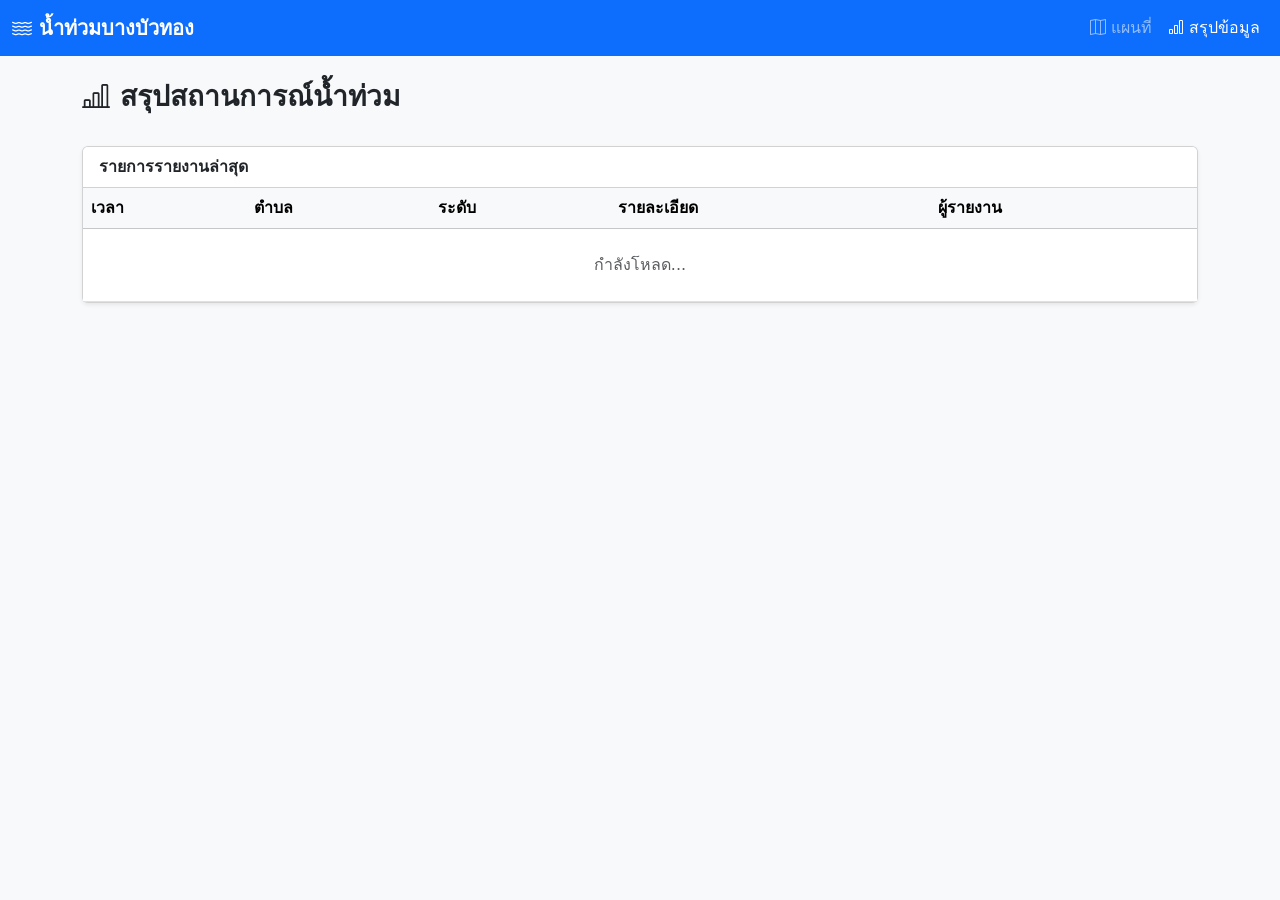
<file: dashboard.html>
<!DOCTYPE html>
<html lang="th">
<head>
  <meta charset="UTF-8">
  <meta name="viewport" content="width=device-width, initial-scale=1.0">
  <title>สรุปสถานการณ์น้ำท่วม | บางบัวทอง</title>
  <link href="https://cdn.jsdelivr.net/npm/bootstrap@5.3.3/dist/css/bootstrap.min.css" rel="stylesheet">
  <link href="https://cdn.jsdelivr.net/npm/bootstrap-icons@1.11.3/font/bootstrap-icons.min.css" rel="stylesheet">
  <link rel="stylesheet" href="css/style.css">
</head>
<body class="bg-light">

  <nav class="navbar navbar-expand-lg navbar-dark bg-primary sticky-top">
    <div class="container-fluid">
      <a class="navbar-brand fw-bold" href="index.html">
        <i class="bi bi-water"></i> น้ำท่วมบางบัวทอง
      </a>
      <div class="navbar-nav ms-auto">
        <a class="nav-link" href="index.html"><i class="bi bi-map"></i> แผนที่</a>
        <a class="nav-link active" href="dashboard.html"><i class="bi bi-bar-chart"></i> สรุปข้อมูล</a>
      </div>
    </div>
  </nav>

  <div class="container py-4">
    <h3 class="mb-4 fw-bold"><i class="bi bi-bar-chart-line"></i> สรุปสถานการณ์น้ำท่วม</h3>

    <!-- สรุปจำนวน -->
    <div class="row g-3 mb-4" id="statsCards">
      <!-- จะถูกเติมด้วย JavaScript -->
    </div>

    <!-- ตารางรายการล่าสุด -->
    <div class="card shadow-sm">
      <div class="card-header bg-white fw-semibold">
        รายการรายงานล่าสุด
      </div>
      <div class="card-body p-0">
        <div class="table-responsive">
          <table class="table table-hover mb-0">
            <thead class="table-light">
              <tr>
                <th>เวลา</th>
                <th>ตำบล</th>
                <th>ระดับ</th>
                <th>รายละเอียด</th>
                <th>ผู้รายงาน</th>
              </tr>
            </thead>
            <tbody id="reportTable">
              <tr>
                <td colspan="5" class="text-center py-4 text-muted">กำลังโหลด...</td>
              </tr>
            </tbody>
          </table>
        </div>
      </div>
    </div>
  </div>

  <script src="https://cdn.jsdelivr.net/npm/bootstrap@5.3.3/dist/js/bootstrap.bundle.min.js"></script>
  <script>
    const WEB_APP_URL = "https://script.google.com/macros/s/AKfycbwiz2xXaWswpkvTotGpfMAh5hRtDX0V4oE8_gXX5mqZ7FY6IzPsumqB3V4pvRccHOlyuQ/exec";

    async function loadDashboard() {
      try {
        // โหลดสถิติ
        const statsRes = await fetch(`${WEB_APP_URL}?action=getStats`);
        const stats = await statsRes.json();

        if (stats.success) {
          renderStats(stats.data);
        }

        // โหลดรายการ
        const listRes = await fetch(`${WEB_APP_URL}?action=getAll&status=เปิด`);
        const list = await listRes.json();

        if (list.success) {
          renderTable(list.data.slice(0, 20)); // แสดง 20 รายการล่าสุด
        }
      } catch (err) {
        console.error(err);
      }
    }

    function renderStats(data) {
      const container = document.getElementById("statsCards");
      container.innerHTML = `
        <div class="col-md-4">
          <div class="card stat-card border-0 shadow-sm bg-primary text-white">
            <div class="card-body text-center">
              <h2 class="fw-bold">${data.total}</h2>
              <p class="mb-0">จุดน้ำท่วมที่เปิดอยู่</p>
            </div>
          </div>
        </div>
        <div class="col-md-4">
          <div class="card stat-card border-0 shadow-sm">
            <div class="card-body">
              <h6 class="text-muted">แยกตามระดับ</h6>
              ${Object.entries(data.byLevel || {}).map(([k, v]) => 
                `<div class="d-flex justify-content-between"><span>${k}</span><strong>${v}</strong></div>`
              ).join("")}
            </div>
          </div>
        </div>
        <div class="col-md-4">
          <div class="card stat-card border-0 shadow-sm">
            <div class="card-body">
              <h6 class="text-muted">แยกตามตำบล</h6>
              ${Object.entries(data.byTambon || {}).map(([k, v]) => 
                `<div class="d-flex justify-content-between"><span>${k}</span><strong>${v}</strong></div>`
              ).join("")}
            </div>
          </div>
        </div>
      `;
    }

    function renderTable(data) {
      const tbody = document.getElementById("reportTable");
      if (data.length === 0) {
        tbody.innerHTML = `<tr><td colspan="5" class="text-center py-4 text-muted">ยังไม่มีรายงาน</td></tr>`;
        return;
      }

      tbody.innerHTML = data.map(r => `
        <tr>
          <td class="small">${r.timestamp}</td>
          <td>${r.tambon}</td>
          <td><span class="badge bg-${r.level === 'รุนแรง' ? 'danger' : r.level === 'ปานกลาง' ? 'warning text-dark' : 'success'}">${r.level}</span></td>
          <td class="small">${r.description || '-'}</td>
          <td class="small">${r.reporter_name}</td>
        </tr>
      `).join("");
    }

    loadDashboard();
  </script>
</body>
</html>
</file>
<file: css/style.css>
html, body {
  height: 100%;
  margin: 0;
  padding: 0;
  overflow: hidden;
  font-family: 'Segoe UI', system-ui, -apple-system, sans-serif;
}

#map {
  height: calc(100vh - 56px);
  width: 100%;
  z-index: 1;
}

/* ปุ่มรายงานลอย */
#btnReport {
  position: fixed;
  bottom: 28px;
  right: 28px;
  width: 62px;
  height: 62px;
  z-index: 1000;
  font-size: 1.7rem;
  display: flex;
  align-items: center;
  justify-content: center;
  box-shadow: 0 6px 16px rgba(220, 53, 69, 0.45);
  transition: all 0.2s ease;
}

#btnReport:hover {
  transform: scale(1.08);
}

/* Legend จากประชาชน */
#legend {
  position: fixed;
  bottom: 28px;
  left: 16px;
  z-index: 999;
  min-width: 160px;
  border: none;
  border-radius: 12px;
  background: rgba(255, 255, 255, 0.95);
  backdrop-filter: blur(6px);
}

.legend-dot {
  width: 14px;
  height: 14px;
  border-radius: 50%;
  display: inline-block;
  border: 2px solid #fff;
  box-shadow: 0 0 0 1px rgba(0,0,0,0.15);
}

/* Legend ดาวเทียม */
#satellite-legend {
  position: fixed;
  bottom: 140px;
  left: 16px;
  z-index: 999;
  min-width: 180px;
  border: none;
  border-radius: 12px;
  background: rgba(255, 255, 255, 0.95);
  backdrop-filter: blur(6px);
  display: none;
}

.legend-title {
  font-weight: 600;
  font-size: 0.85rem;
  margin-bottom: 6px;
}

.legend-item {
  display: flex;
  align-items: center;
  gap: 8px;
  font-size: 0.8rem;
  margin-bottom: 4px;
}

.legend-color {
  width: 18px;
  height: 14px;
  border-radius: 3px;
  border: 1px solid rgba(0,0,0,0.15);
}

/* Custom Marker */
.custom-marker {
  width: 22px;
  height: 22px;
  border-radius: 50%;
  border: 3px solid #fff;
  box-shadow: 0 2px 6px rgba(0,0,0,0.35);
}

.user-marker {
  width: 18px;
  height: 18px;
  border-radius: 50%;
  background: #0d6efd;
  border: 3px solid #fff;
  box-shadow: 0 2px 6px rgba(0,0,0,0.4);
}

/* Popup */
.leaflet-popup-content {
  margin: 10px 12px;
  font-size: 0.9rem;
  line-height: 1.4;
}

.leaflet-popup-content img {
  width: 100%;
  border-radius: 8px;
  margin-top: 8px;
  max-height: 140px;
  object-fit: cover;
}

.badge-level-รุนแรง { background-color: #dc3545; }
.badge-level-ปานกลาง { background-color: #fd7e14; }
.badge-level-เล็กน้อย { background-color: #198754; }

/* Layer Control */
.leaflet-control-layers {
  border-radius: 10px !important;
  box-shadow: 0 4px 12px rgba(0,0,0,0.15) !important;
}

.leaflet-control-layers-expanded {
  padding: 10px 14px !important;
}

.leaflet-control-layers label {
  font-size: 0.9rem !important;
  margin-bottom: 6px !important;
}
</file>
